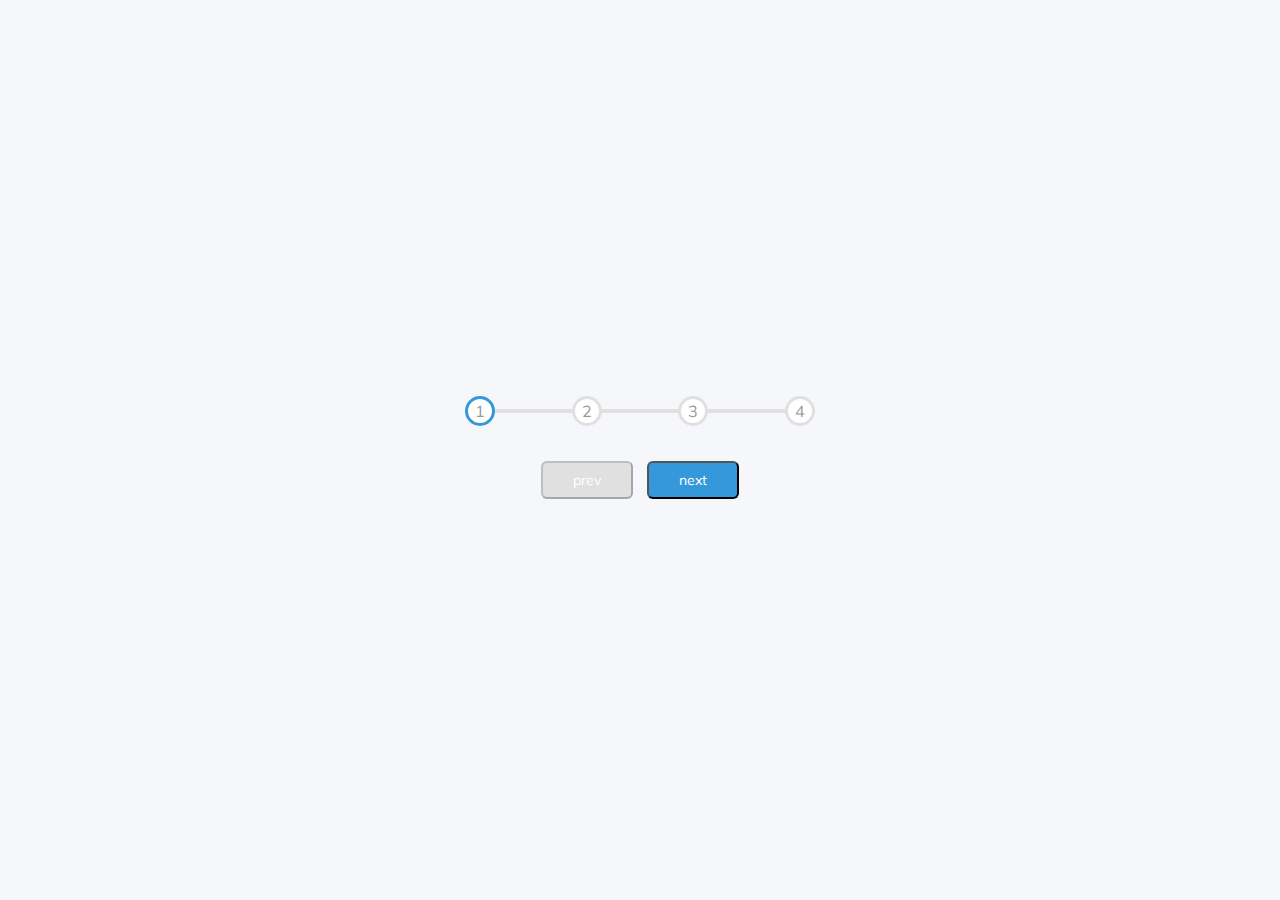
<file: index.html>
<!DOCTYPE html>
<html lang="en">
  <head>
    <meta charset="UTF-8" />
    <meta name="viewport" content="width=device-width, initial-scale=1.0" />
    <link rel="stylesheet" href="style.css" />
    <title>Progress Steps</title>
  </head>
  <body>
    <div class="container">
      <div class="progress-container">
        <div class="progress" id="progress"></div>
        <div class="circle active">1</div>
        <div class="circle">2</div>
        <div class="circle">3</div>  
        <div class="circle">4</div>
      </div>

      <button class="btn" id="prev" disabled>prev</button>
      <button class="btn" id="next" >next</button>
    </div>
    <script src="script.js"></script>
  </body>
</html>
</file>
<file: style.css>
@import url('https://fonts.googleapis.com/css2?family=Muli&display=swap');

/* setup a custom property*/
:root {
  --line-border-fill: #3498db;
  --line-border-empty: #e0e0e0;
}
* {
  box-sizing: border-box;
}

body {
  background-color: #f6f7fb;
  font-family: 'Muli', sans-serif;
  display: flex;
  align-items: center;
  justify-content: center;
  height: 100vh;
  overflow: hidden;
  margin: 0;
}

.container {
  text-align: center;
}

.progress-container {
  display: flex;
  justify-content: space-between;
  position: relative;
  margin-bottom: 30px;
  max-width: 100%;
  width: 350px;
}
.progress-container::before {
  content: '';
  background-color: var(--line-border-empty);
  position: absolute;
  top: 50%;
  left: 0;
  transform: translateY(-50%);
  height: 4px;
  width: 100%;
  z-index: -1;
}

.progress {
  background-color: var(--line-border-fill);
  position: absolute;
  top: 50%;
  left: 0;
  transform: translateY(-50%);
  height: 4px;
  width: 0%;
  z-index: -1;
  transition: 0.4s ease;
}

.circle {
  background-color: #fff;
  color: #999;
  border-radius: 50%;
  height: 30px;
  width: 30px;
  display: flex;
  align-items: center;
  justify-content: center;
  border: 3px solid var(--line-border-empty);
  transition: 0.4s ease;
}
.circle.active {
  border-color: var(--line-border-fill);
}

.btn {
  background-color: var(--line-border-fill);
  color: #fff;
  border-radius: 6px;
  cursor: pointer;
  font-family: inherit;
  padding: 8px 30px;
  margin: 5px;
  font-size: 14px;
}
.btn:active {
  transform: scale(0, 98);
}
.btn:focus {
  outline: 0;
}
.btn:disabled {
  background-color: var(--line-border-empty);
  cursor: not-allowed;
}
</file>
